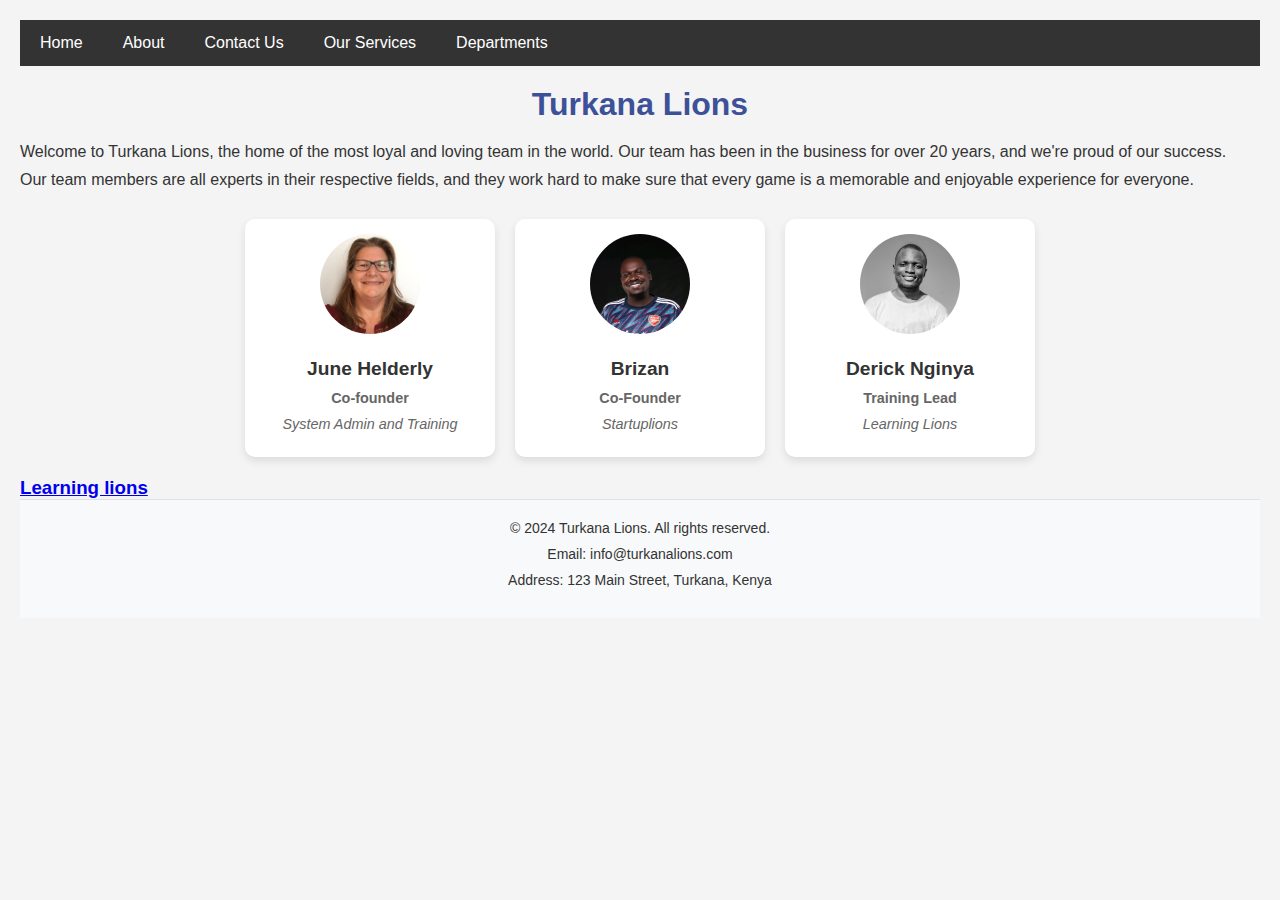
<file: index.html>
<!DOCTYPE html>
<html lang="en">
<head>
    <meta charset="UTF-8">
    <meta name="viewport" content="width=device-width, initial-scale=1.0">
    <title>Turkana Lions</title>
    <link rel="stylesheet" href="CSS/style.css">
</head>
<body>
    <nav>
        <a href="/index.html">Home</a>
        <a href="/about.html">About</a>
        <a href="/contact.html">Contact Us</a>
        <a href="/services.html">Our Services</a>
        <a href="/department.html">Departments</a>
    </nav>

    <h1>Turkana Lions</h1>

    <p>Welcome to Turkana Lions, the home of the most loyal and loving team in the world. Our team has been in the business for over 20 years, and we're proud of our success.</p>
    <p>Our team members are all experts in their respective fields, and they work hard to make sure that every game is a memorable and enjoyable experience for everyone.</p>

    <div class="team-members">
        <div class="member">
            <img src="images/June.jpg" alt="Co-founder ">
            <h2>June Helderly</h2>
            <p class="post">Co-founder</p>
                <p><em>System Admin and Training</em></p>
        </div>
        <div class="member">
            <img src="images/Brizan.jpg" alt="Co-Founder">
            <h2>Brizan</h2>
            <p class="post">Co-Founder </p>
                <p><em>Startuplions</em></p>
        </div>
        <div class="member">
            <img src="images/derick.jpg" alt="Training Lead">
            <h2>Derick Nginya</h2>
            <p class="post">Training Lead</p>
            <p><em>Learning Lions</em></p>
        </div>
    </div>

<h3><a href="https://www.learninglions.org/">Learning lions</a></h3>
<footer class="footer">
    <ul class="content">
        <li>
             <p>© 2024 Turkana Lions. All rights reserved.</p>
        </li>
        <li>
            <p>Email:  info@turkanalions.com</p>
        </li>
        <li>
            <p>Address: 123 Main Street, Turkana, Kenya</p>

        </li>
    </ul>
  </footer>
</body>
</html>
</file>
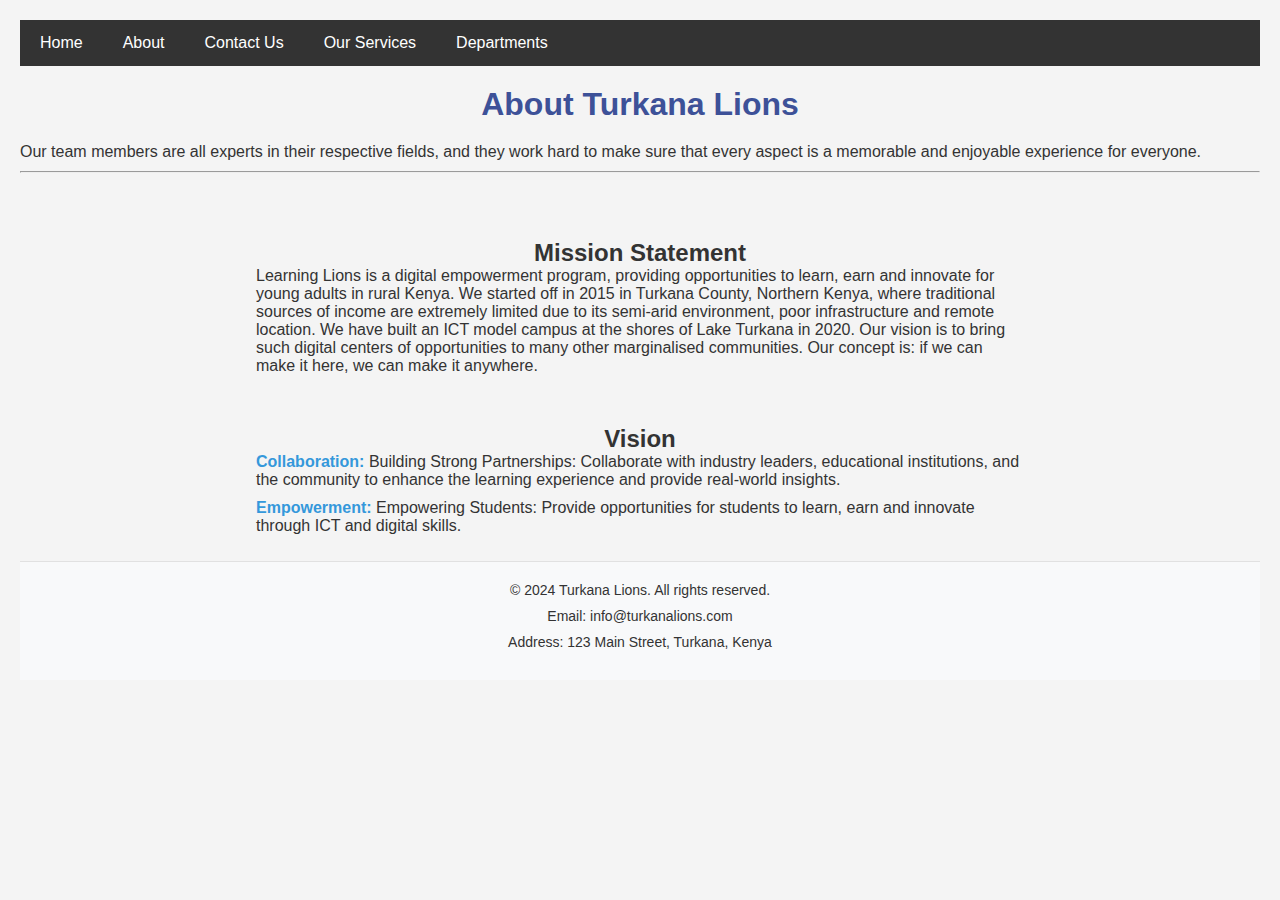
<file: about.html>
<!DOCTYPE html>
<html lang="en">
  <head>
    <meta charset="UTF-8" />
    <meta name="viewport" content="width=device-width, initial-scale=1.0" />
    <title>Turkana Lions</title>
    <link rel="stylesheet" href="CSS/style.css" />
  </head>
  <body>
    <nav>
      <a href="/index.html">Home</a>
      <a href="/about.html">About</a>
      <a href="/contact.html">Contact Us</a>
      <a href="/services.html">Our Services</a>
      <a href="/department.html">Departments</a>
  </nav>
    <h1>About Turkana Lions</h1>
    <p>
        Our team members are all experts in their respective fields, and they work
        hard to make sure that every aspect is a memorable and enjoyable experience
        for everyone.
      </p><hr>
      <section>
    <h2>Mission Statement</h2>
    <p>
      Learning Lions is a digital empowerment program, providing opportunities
      to learn, earn and innovate for young adults in rural Kenya. We started
      off in 2015 in Turkana County, Northern Kenya, where traditional sources
      of income are extremely limited due to its semi-arid environment, poor
      infrastructure and remote location. We have built an ICT model campus at
      the shores of Lake Turkana in 2020. Our vision is to bring such digital
      centers of opportunities to many other marginalised communities. Our
      concept is: if we can make it here, we can make it anywhere.
    </p>
    <h2>Vision</h2>
    <p>
      <strong>Collaboration:</strong> Building Strong Partnerships: Collaborate
      with industry leaders, educational institutions, and the community to
      enhance the learning experience and provide real-world insights.
    </p>
    <p>
      <strong>Empowerment:</strong> Empowering Students: Provide opportunities
      for students to learn, earn and innovate through ICT and digital skills.
    </p>
  </section>
  <footer class="footer">
    <ul class="content">
        <li>
             <p>© 2024 Turkana Lions. All rights reserved.</p>
        </li>
        <li>
            <p>Email:  info@turkanalions.com</p>
        </li>
        <li>
            <p>Address: 123 Main Street, Turkana, Kenya</p>

        </li>
    </ul>
  </footer>
  </body>
</html>
</file>
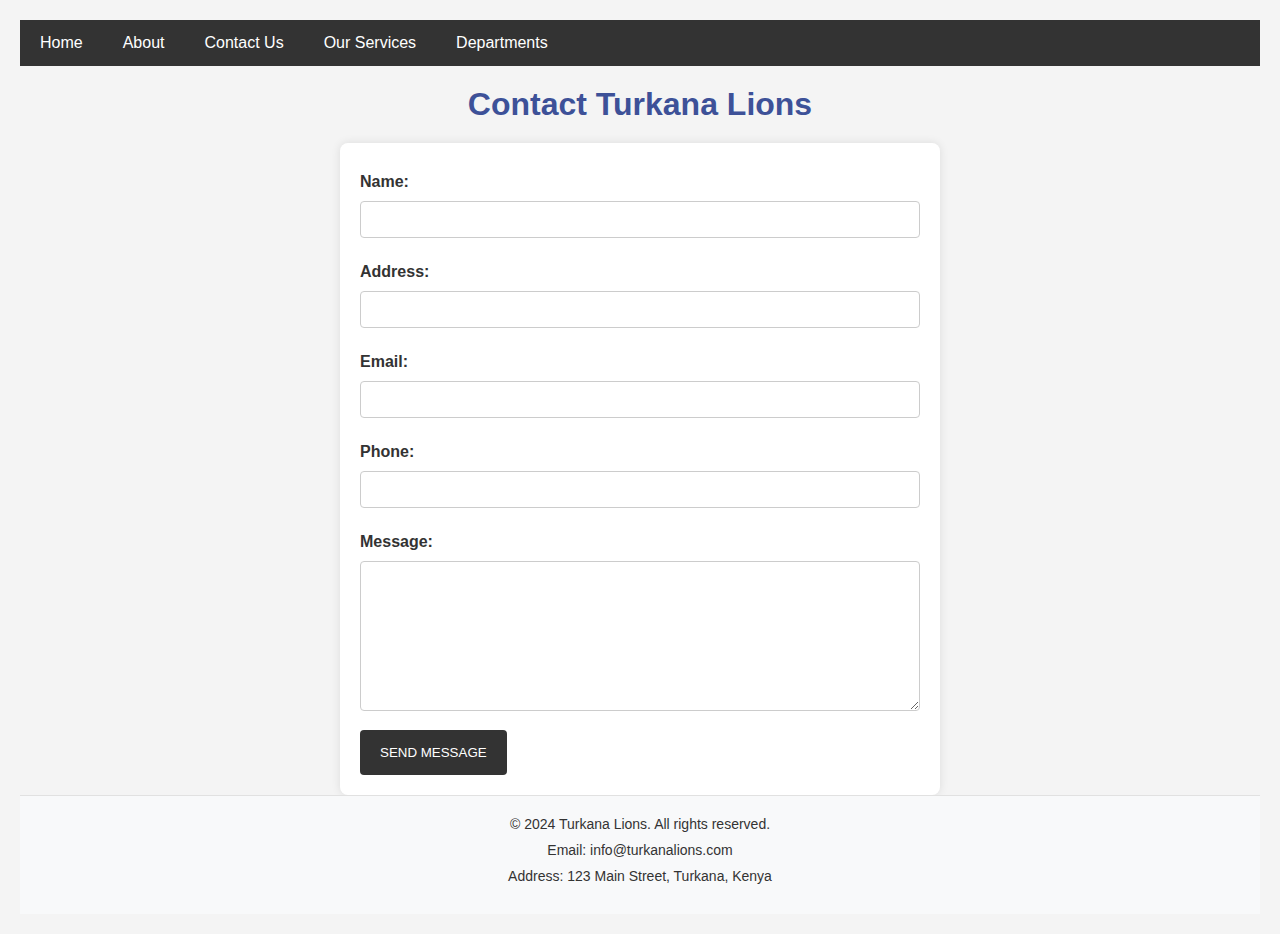
<file: contact.html>
<!DOCTYPE html>
<html lang="en">
<head>
    <meta charset="UTF-8">
    <meta name="viewport" content="width=device-width, initial-scale=1.0">
    <title>Contact Us - Turkana Lions</title>
    <link rel="stylesheet" href="CSS/style.css">

<body>
    <nav>
        <a href="/index.html">Home</a>
        <a href="/about.html">About</a>
        <a href="/contact.html">Contact Us</a>
        <a href="/services.html">Our Services</a>
        <a href="/department.html">Departments</a>
    </nav>

    <h1>Contact Turkana Lions</h1>
    <form action="/submit_form.php" method="post">
        <label for="name">Name:</label>
        <input type="text" id="name" name="name" required>

        <label for="address">Address:</label>
        <input type="text" id="address" name="address" required>

        <label for="email">Email:</label>
        <input type="email" id="email" name="email" required>

        <label for="phone">Phone:</label>
        <input type="text" id="phone" name="phone" required>

        <label for="message">Message:</label>
        <textarea id="message" name="message" required></textarea>

        <input type="submit" value="Send Message">
    </form>
    <footer class="footer">
        <ul class="content">
            <li>
                 <p>© 2024 Turkana Lions. All rights reserved.</p>
            </li>
            <li>
                <p>Email:  info@turkanalions.com</p>
            </li>
            <li>
                <p>Address: 123 Main Street, Turkana, Kenya</p>

            </li>
        </ul>
      </footer>
</body>
</html>
</file>
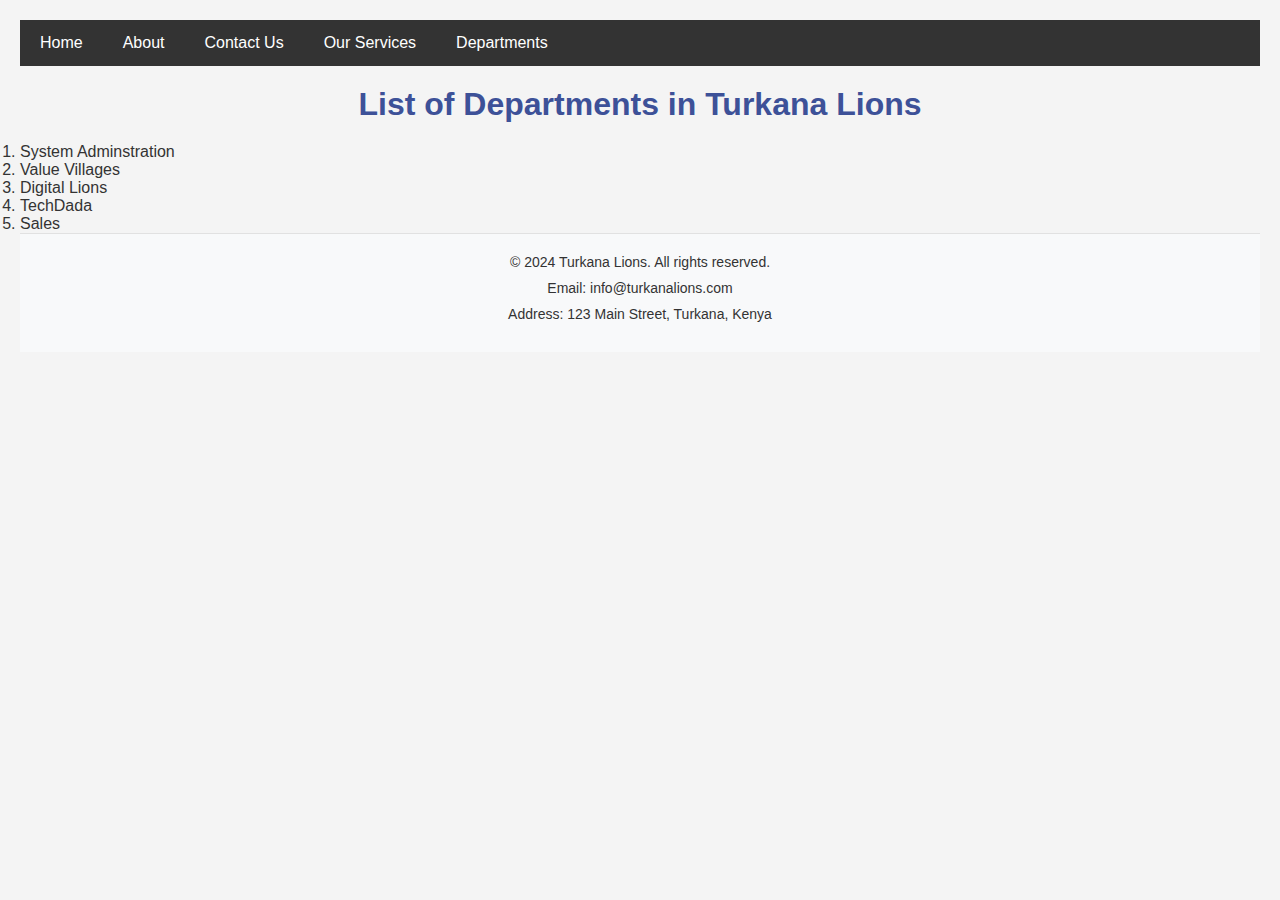
<file: department.html>
<!DOCTYPE html>
<html lang="en">
<head>
    <meta charset="UTF-8">
    <meta name="viewport" content="width=device-width, initial-scale=1.0">
    <title>Turkana Lions</title>
    <link rel="stylesheet" href="CSS/style.css">
</head>
<body>
    <nav>
        <a href="/index.html">Home</a>
        <a href="/about.html">About</a>
        <a href="/contact.html">Contact Us</a>
        <a href="/services.html">Our Services</a>
        <a href="/department.html">Departments</a>
    </nav>
<h1>List of Departments in Turkana Lions</h1>
<ol>
    <li>System Adminstration</li>
    <li>Value Villages</li>
    <li>Digital Lions</li>
    <li>TechDada</li>
    <li>Sales</li>
</ol>
<footer class="footer">
    <ul class="content">
        <li>
             <p>© 2024 Turkana Lions. All rights reserved.</p>
        </li>
        <li>
            <p>Email:  info@turkanalions.com</p>
        </li>
        <li>
            <p>Address: 123 Main Street, Turkana, Kenya</p>

        </li>
    </ul>
  </footer>
</body>
</html>
</file>
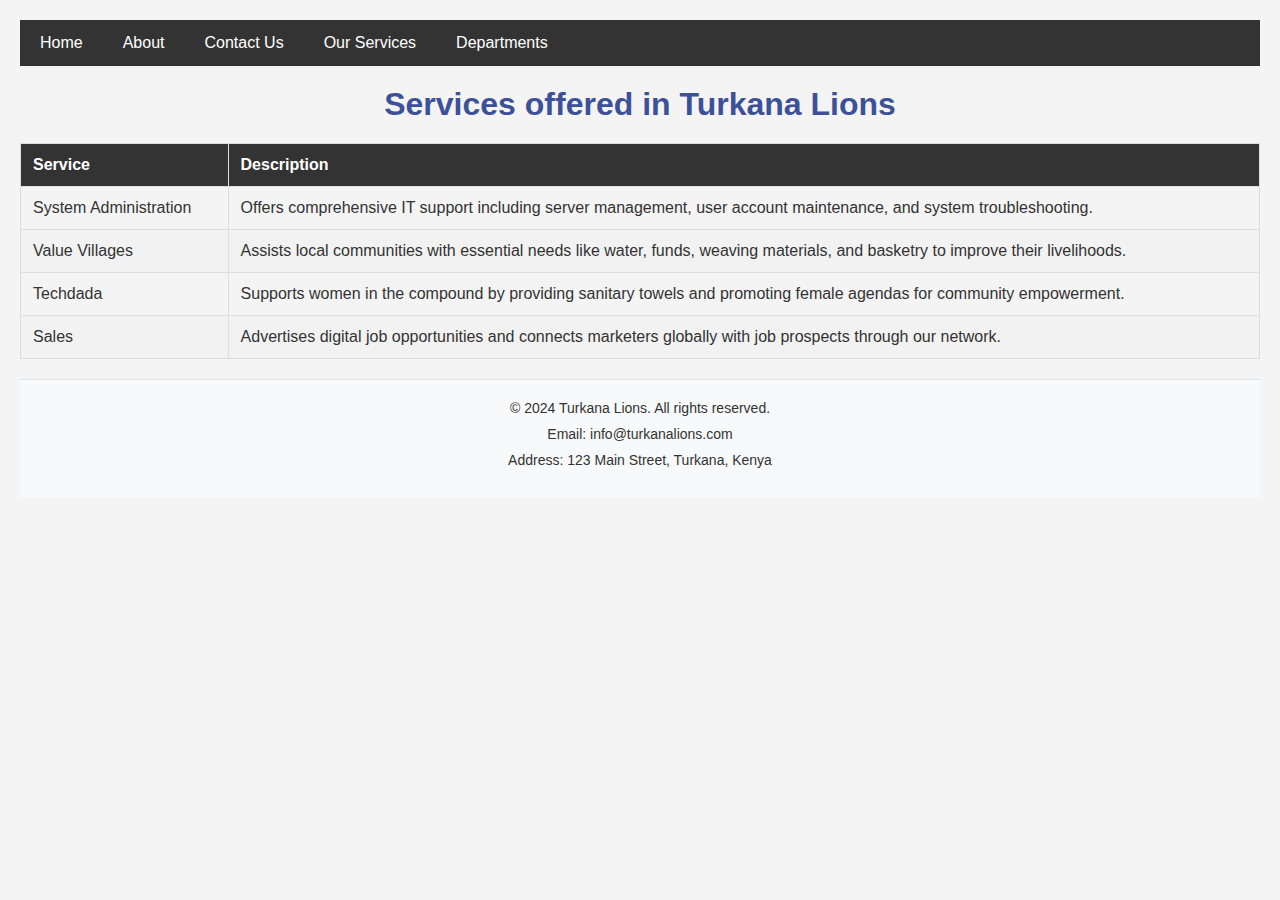
<file: services.html>
<!DOCTYPE html>
<html lang="en">
<head>
    <meta charset="UTF-8">
    <meta name="viewport" content="width=device-width, initial-scale=1.0">
    <title>Turkana Lions</title>
    <link rel="stylesheet" href="CSS/style.css">

</head>
<body>
    <nav>
        <a href="/index.html">Home</a>
        <a href="/about.html">About</a>
        <a href="/contact.html">Contact Us</a>
        <a href="/services.html">Our Services</a>
        <a href="/department.html">Departments</a>
    </nav>

    <h1>Services offered in Turkana Lions</h1>

    <table>
        <thead>
            <tr>
                <th>Service</th>
                <th>Description</th>
            </tr>
        </thead>
        <tbody>
            <tr>
                <td>System Administration</td>
                <td>Offers comprehensive IT support including server management, user account maintenance, and system troubleshooting.</td>
            </tr>
            <tr>
                <td>Value Villages</td>
                <td>Assists local communities with essential needs like water, funds, weaving materials, and basketry to improve their livelihoods.</td>
            </tr>
            <tr>
                <td>Techdada</td>
                <td>Supports women in the compound by providing sanitary towels and promoting female agendas for community empowerment.</td>
            </tr>
            <tr>
                <td>Sales</td>
                <td>Advertises digital job opportunities and connects marketers globally with job prospects through our network.</td>
            </tr>
        </tbody>
    </table>
    <footer class="footer">
        <ul class="content">
            <li>
                 <p>© 2024 Turkana Lions. All rights reserved.</p>
            </li>
            <li>
                <p>Email:  info@turkanalions.com</p>
            </li>
            <li>
                <p>Address: 123 Main Street, Turkana, Kenya</p>

            </li>
        </ul>
      </footer>
</body>
</html>
</file>
<file: CSS/style.css>
* {
    margin: 0;
    padding: 0;
    box-sizing: border-box;
}

body {
    font-family: Arial, sans-serif;
    background-color: #f4f4f4;
    color: #333;
    padding: 20px;
}

nav {
    background-color: #333;
    overflow: hidden;
    margin-bottom: 20px;
}

nav a {
    float: left;
    display: block;
    color: white;
    text-align: center;
    padding: 14px 20px;
    text-decoration: none;
}

nav a:hover {
    background-color: #ddd;
    color: black;
}

h1 {
    color: #3d5198;
    text-align: center;
    margin-bottom: 20px;
    font-weight: bold;

}
h2 {
    text-align: center;
    margin-top: 50px;
    text-decoration: wavy;

}
p {
    margin: 0 0 10px;
}

table {
    width: 100%;
    border-collapse: collapse;
    margin: 20px 0;
}

th, td {
    border: 1px solid #ddd;
    padding: 12px;
    text-align: left;
}

th {
    background-color: #333;
    color: white;
}

tr:nth-child(even) {
    background-color: #f2f2f2;
}

form {
    max-width: 600px;
    margin: 0 auto;
    padding: 20px;
    background: #fff;
    border-radius: 8px;
    box-shadow: 0 0 10px rgba(0, 0, 0, 0.1);
}

label {
    display: block;
    margin: 10px 0 5px;
    font-weight: bold;
}

input[type="text"], input[type="email"], input[type="phone"], textarea {
    width: 100%;
    padding: 10px;
    margin: 5px 0 15px;
    border: 1px solid #ccc;
    border-radius: 4px;
}

textarea {
    resize: vertical;
    height: 150px;
}

input[type="submit"] {
    background-color: #333;
    color: white;
    border: none;
    padding: 15px 20px;
    text-transform: uppercase;
    cursor: pointer;
    border-radius: 4px;
}

input[type="submit"]:hover {
    background-color: #555;
}

.team-members {
    display: flex;
    flex-wrap: wrap;
    justify-content: center;
    gap: 20px;
    padding: 20px;
    background-color: #f4f4f4;
}


.member {
    background-color: #fff;
    border-radius: 10px;
    box-shadow: 0 4px 8px rgba(0, 0, 0, 0.1);
    text-align: center;
    padding: 15px;
    width: 250px;
    transition: transform 0.3s ease, box-shadow 0.3s ease;
}

.member img {
    border-radius: 50%;
    width: 100px;
    height: 100px;
    object-fit: cover;
    margin-bottom: 10px;
}

.member h2 {
    font-size: 1.2em;
    margin: 10px 0;
    color: #333;
}

.member p {
    font-size: 0.9em;
    color: #666;
}

.member p em {
    font-style: italic;
}

.member:hover {
    transform: translateY(-5px);
    box-shadow: 0 6px 12px rgba(0, 0, 0, 0.2);
}
.post{
    font-weight: Bold;
}


section {
    padding: 1em;
    margin: 0 auto;
    max-width: 800px;
}

strong {
    color: #3498db;
}
.footer {
    background-color: #f8f9fa;
    padding: 20px;
    text-align: center;
    border-top: 1px solid #e1e1e1;
}

.footer .content {
    list-style: none;
    padding: 0;
    margin: 0;
}

.footer .content li {
    margin-bottom: 10px;
}

.footer p {
    margin: 0;
    color: #333;
    font-size: 14px;
}
</file>
